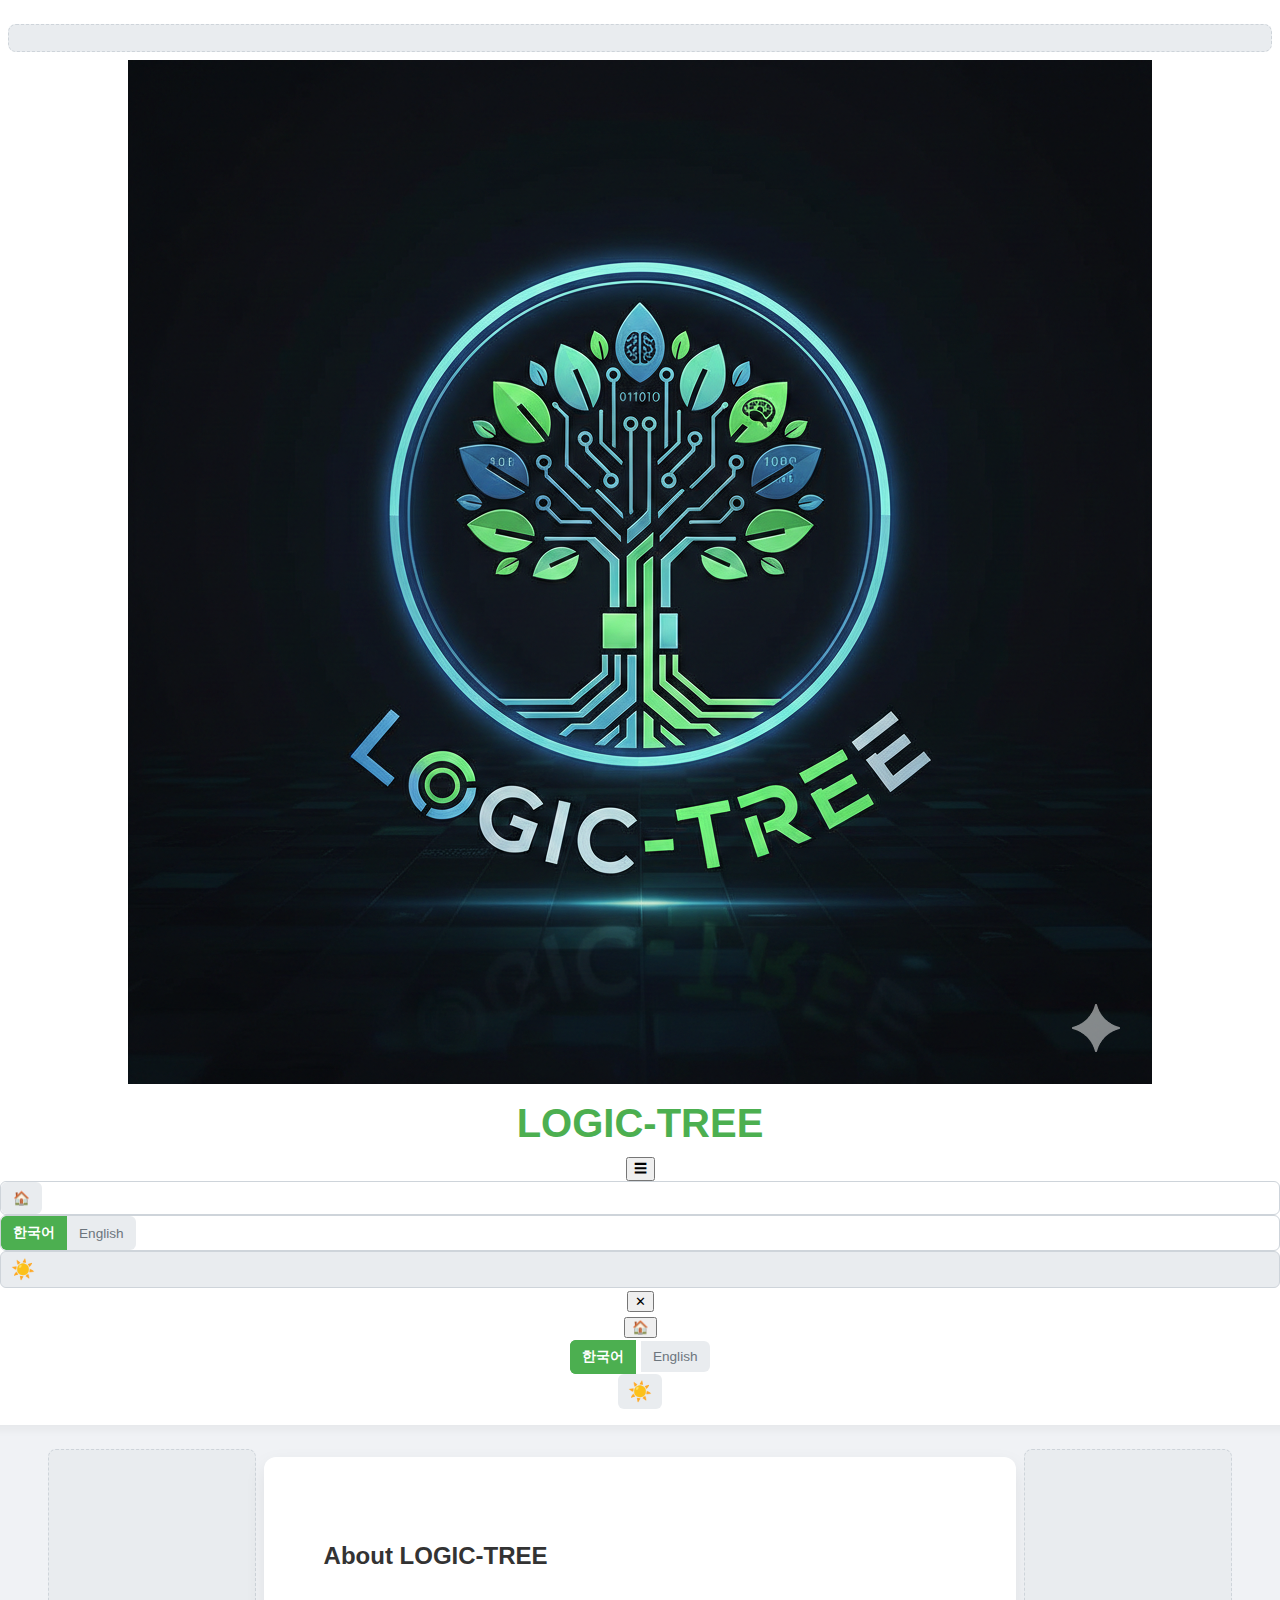
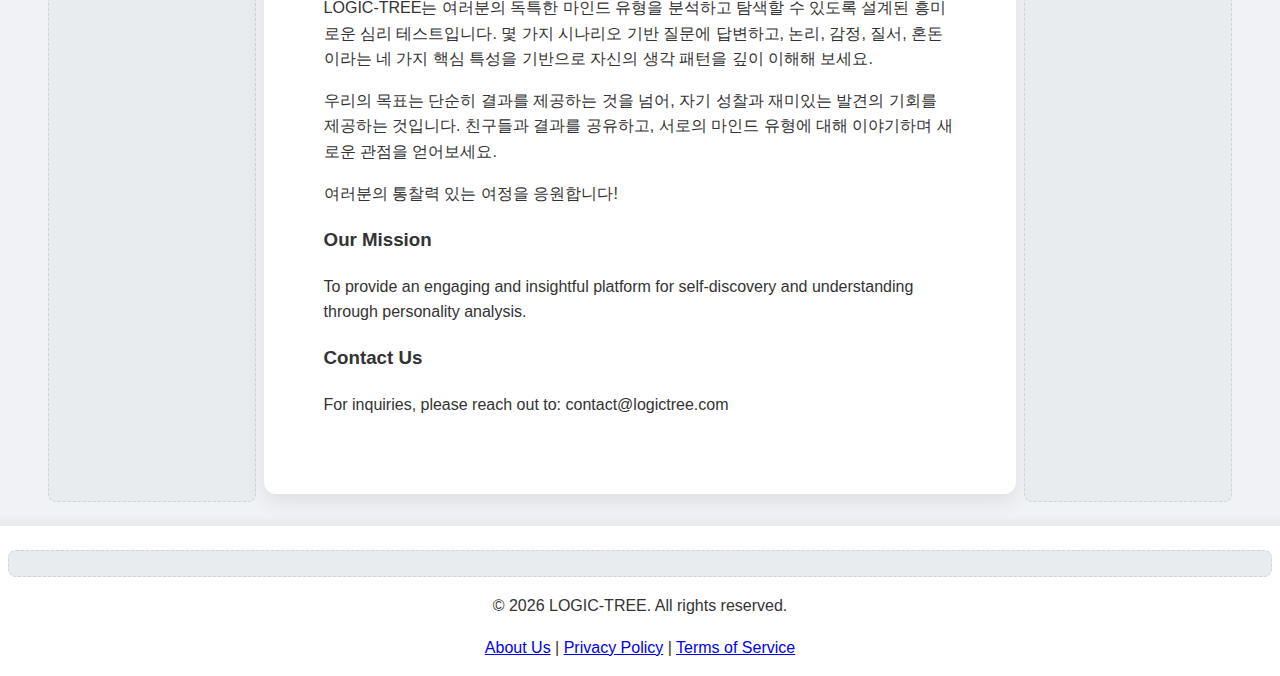
<file: about.html>
<!DOCTYPE html>
<html lang="ko">
<head>
    <meta charset="UTF-8">
    <meta name="viewport" content="width=device-width, initial-scale=1.0">
    <title>About LOGIC-TREE</title>
    <link rel="icon" href="image/Favicon.png" type="image/png">
    <link rel="stylesheet" href="style.css">
    <script async src="https://pagead2.googlesyndication.com/pagead/js/adsbygoogle.js?client=ca-pub-6665469928782647"
     crossorigin="anonymous"></script>
    <meta name="google-adsense-account" content="ca-pub-6665469928782647">
</head>
<body>
    <header>
        <div class="ad-top"></div>
        <div id="header-title-group">
            <img id="site-logo" src="image/logo.png" alt="LOGIC-TREE Logo">
            <h1>LOGIC-TREE</h1> <!-- Site title, always visible -->
        </div>
        <button id="hamburger-menu-btn" class="menu-icon">☰</button> <!-- Hamburger icon -->
        
        <div id="desktop-nav-controls"> <!-- Desktop navigation container -->
            <div id="navigation-controls">
                <button id="go-to-start-btn" class="nav-btn">🏠</button>
            </div>
            <div id="language-switcher">
                <button id="lang-ko" class="lang-btn active">한국어</button>
                <button id="lang-en" class="lang-btn">English</button>
            </div>
            <div id="theme-switcher">
                <button id="theme-toggle" class="theme-btn">☀️</button>
            </div>
        </div>

        <div id="mobile-full-screen-menu"> <!-- Mobile full-screen menu overlay -->
            <button id="mobile-menu-close-btn" class="menu-icon">✕</button> <!-- New close button for overlay -->
            <div id="navigation-controls-mobile">
                <button id="go-to-start-btn-mobile" class="nav-btn">🏠</button>
            </div>
            <div id="language-switcher-mobile">
                <button id="lang-ko-mobile" class="lang-btn active">한국어</button>
                <button id="lang-en-mobile" class="lang-btn">English</button>
            </div>
            <div id="theme-switcher-mobile">
                <button id="theme-toggle-mobile" class="theme-btn">☀️</button>
            </div>
        </div>
    </header>
    <div class="container">
        <aside class="ad-side-left"></aside>
        <main>
            <section style="text-align: left; padding: 20px;">
                <h2>About LOGIC-TREE</h2>
                <p>LOGIC-TREE는 여러분의 독특한 마인드 유형을 분석하고 탐색할 수 있도록 설계된 흥미로운 심리 테스트입니다. 몇 가지 시나리오 기반 질문에 답변하고, 논리, 감정, 질서, 혼돈이라는 네 가지 핵심 특성을 기반으로 자신의 생각 패턴을 깊이 이해해 보세요.</p>
                <p>우리의 목표는 단순히 결과를 제공하는 것을 넘어, 자기 성찰과 재미있는 발견의 기회를 제공하는 것입니다. 친구들과 결과를 공유하고, 서로의 마인드 유형에 대해 이야기하며 새로운 관점을 얻어보세요.</p>
                <p>여러분의 통찰력 있는 여정을 응원합니다!</p>
                
                <h3>Our Mission</h3>
                <p>To provide an engaging and insightful platform for self-discovery and understanding through personality analysis.</p>

                <h3>Contact Us</h3>
                <p>For inquiries, please reach out to: contact@logictree.com</p>
            </section>
        </main>
        <aside class="ad-side-right"></aside>
    </div>
    <footer>
        <div class="ad-bottom"></div>
        <p>&copy; 2026 LOGIC-TREE. All rights reserved.</p>
        <nav>
            <a href="about.html">About Us</a> |
            <a href="privacy.html">Privacy Policy</a> |
            <a href="terms.html">Terms of Service</a>
        </nav>
    </footer>
</body>
</html>
</file>
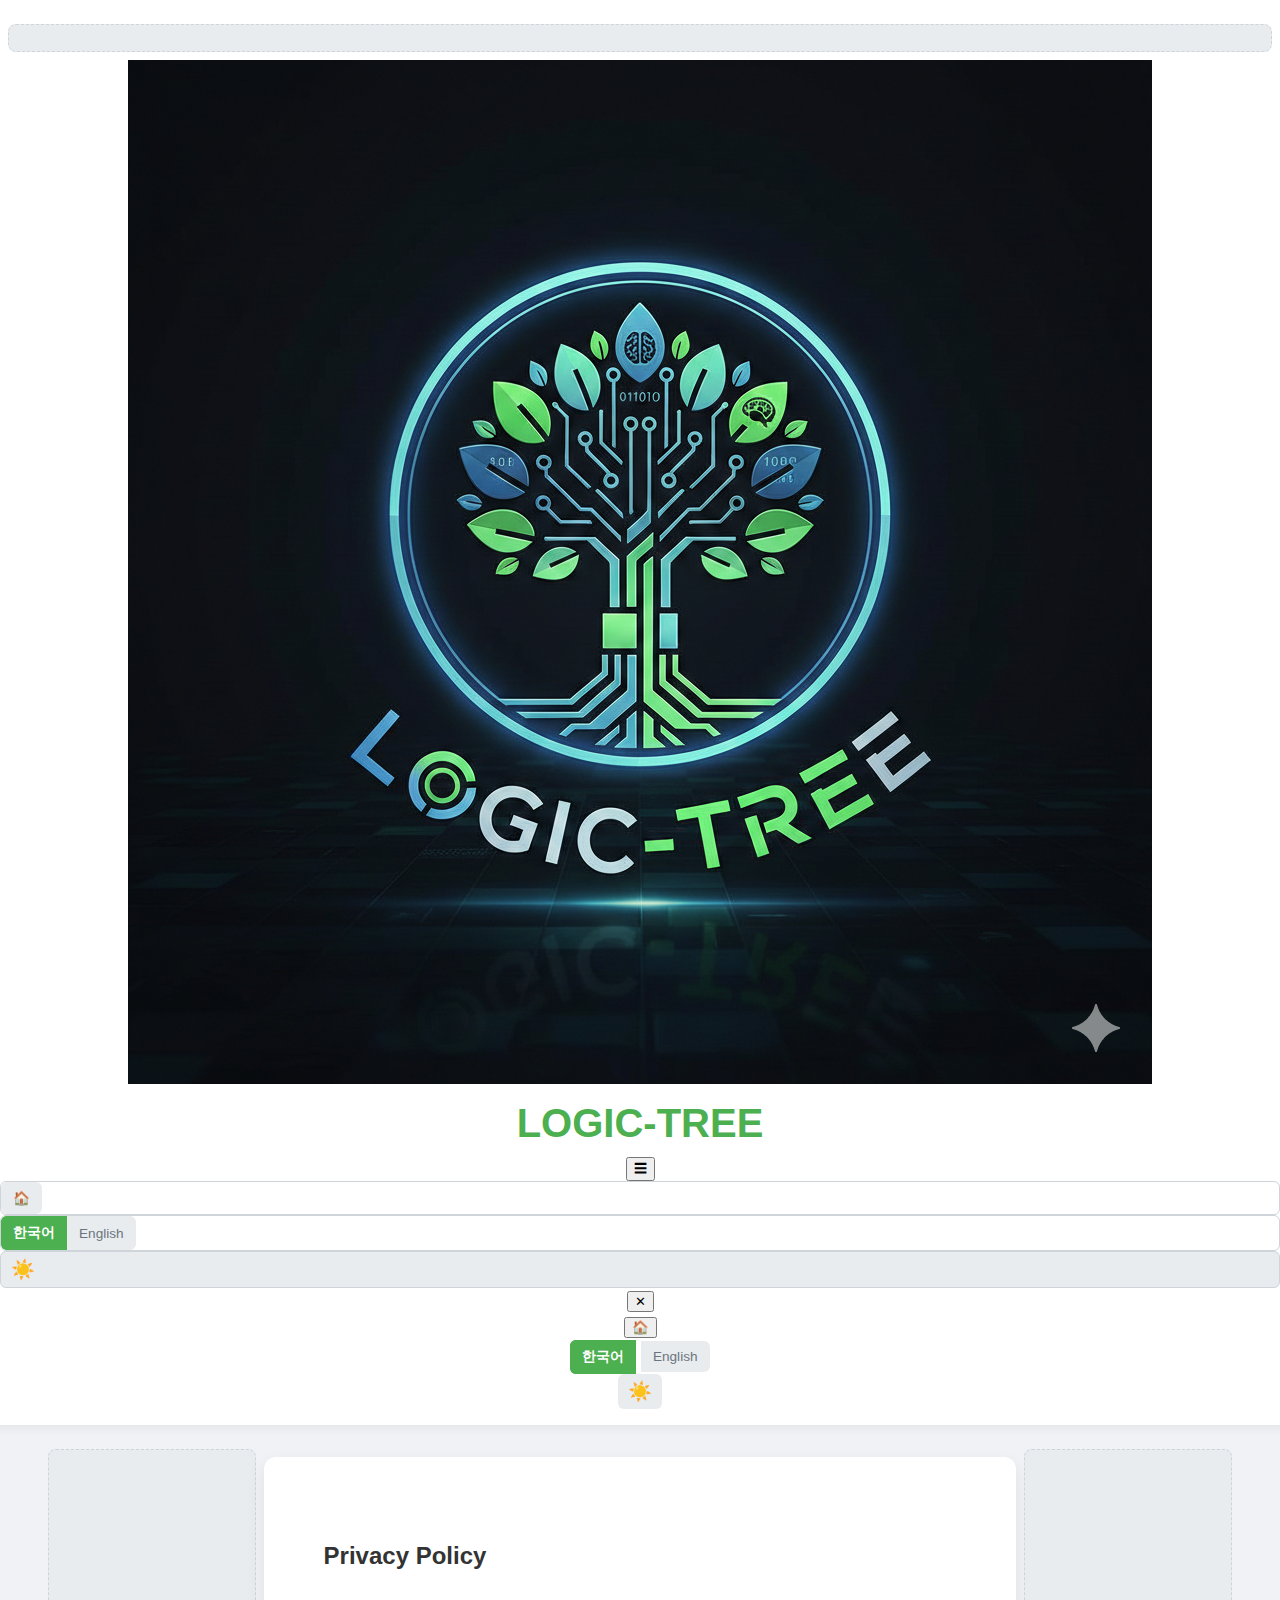
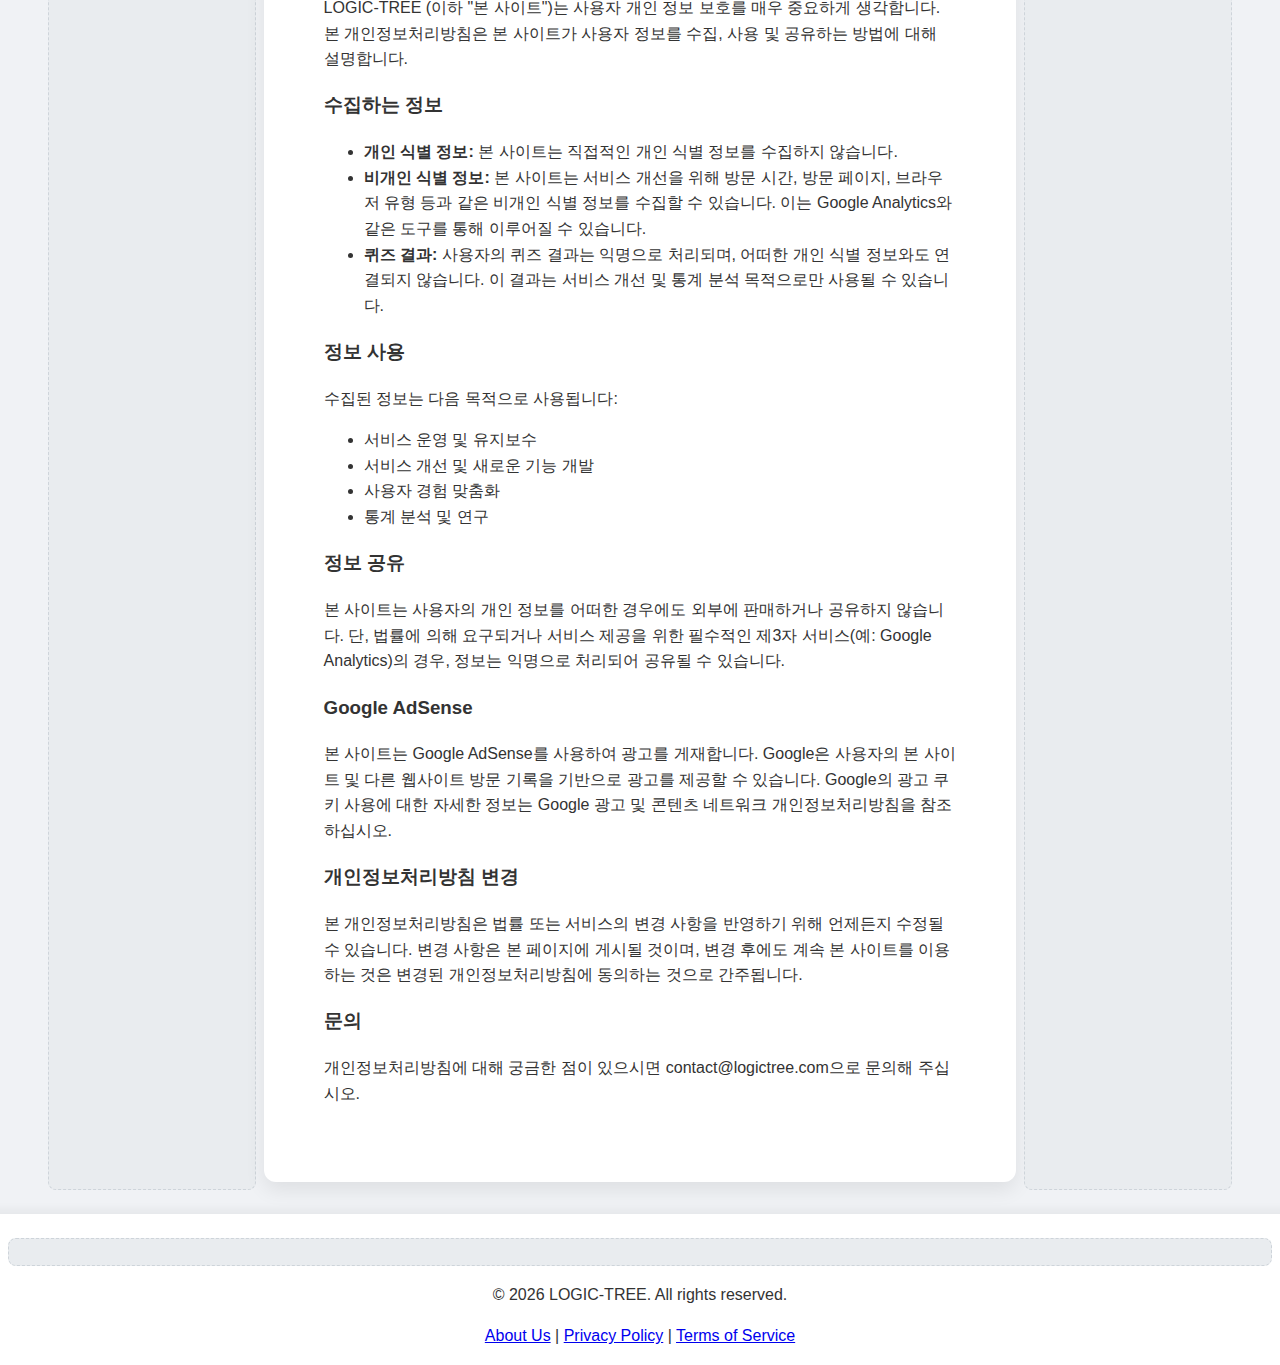
<file: privacy.html>
<!DOCTYPE html>
<html lang="ko">
<head>
    <meta charset="UTF-8">
    <meta name="viewport" content="width=device-width, initial-scale=1.0">
    <title>Privacy Policy - LOGIC-TREE</title>
    <link rel="icon" href="image/Favicon.png" type="image/png">
    <link rel="stylesheet" href="style.css">
    <script async src="https://pagead2.googlesyndication.com/pagead/js/adsbygoogle.js?client=ca-pub-6665469928782647"
     crossorigin="anonymous"></script>
    <meta name="google-adsense-account" content="ca-pub-6665469928782647">
</head>
<body>
    <header>
        <div class="ad-top"></div>
        <div id="header-title-group">
            <img id="site-logo" src="image/logo.png" alt="LOGIC-TREE Logo">
            <h1>LOGIC-TREE</h1> <!-- Site title, always visible -->
        </div>
        <button id="hamburger-menu-btn" class="menu-icon">☰</button> <!-- Hamburger icon -->
        
        <div id="desktop-nav-controls"> <!-- Desktop navigation container -->
            <div id="navigation-controls">
                <button id="go-to-start-btn" class="nav-btn">🏠</button>
            </div>
            <div id="language-switcher">
                <button id="lang-ko" class="lang-btn active">한국어</button>
                <button id="lang-en" class="lang-btn">English</button>
            </div>
            <div id="theme-switcher">
                <button id="theme-toggle" class="theme-btn">☀️</button>
            </div>
        </div>

        <div id="mobile-full-screen-menu"> <!-- Mobile full-screen menu overlay -->
            <button id="mobile-menu-close-btn" class="menu-icon">✕</button> <!-- New close button for overlay -->
            <div id="navigation-controls-mobile">
                <button id="go-to-start-btn-mobile" class="nav-btn">🏠</button>
            </div>
            <div id="language-switcher-mobile">
                <button id="lang-ko-mobile" class="lang-btn active">한국어</button>
                <button id="lang-en-mobile" class="lang-btn">English</button>
            </div>
            <div id="theme-switcher-mobile">
                <button id="theme-toggle-mobile" class="theme-btn">☀️</button>
            </div>
        </div>
    </header>
    <div class="container">
        <aside class="ad-side-left"></aside>
        <main>
            <section style="text-align: left; padding: 20px;">
                <h2>Privacy Policy</h2>
                <p>LOGIC-TREE (이하 "본 사이트")는 사용자 개인 정보 보호를 매우 중요하게 생각합니다. 본 개인정보처리방침은 본 사이트가 사용자 정보를 수집, 사용 및 공유하는 방법에 대해 설명합니다.</p>

                <h3>수집하는 정보</h3>
                <ul>
                    <li><strong>개인 식별 정보:</strong> 본 사이트는 직접적인 개인 식별 정보를 수집하지 않습니다.</li>
                    <li><strong>비개인 식별 정보:</strong> 본 사이트는 서비스 개선을 위해 방문 시간, 방문 페이지, 브라우저 유형 등과 같은 비개인 식별 정보를 수집할 수 있습니다. 이는 Google Analytics와 같은 도구를 통해 이루어질 수 있습니다.</li>
                    <li><strong>퀴즈 결과:</strong> 사용자의 퀴즈 결과는 익명으로 처리되며, 어떠한 개인 식별 정보와도 연결되지 않습니다. 이 결과는 서비스 개선 및 통계 분석 목적으로만 사용될 수 있습니다.</li>
                </ul>

                <h3>정보 사용</h3>
                <p>수집된 정보는 다음 목적으로 사용됩니다:</p>
                <ul>
                    <li>서비스 운영 및 유지보수</li>
                    <li>서비스 개선 및 새로운 기능 개발</li>
                    <li>사용자 경험 맞춤화</li>
                    <li>통계 분석 및 연구</li>
                </ul>

                <h3>정보 공유</h3>
                <p>본 사이트는 사용자의 개인 정보를 어떠한 경우에도 외부에 판매하거나 공유하지 않습니다. 단, 법률에 의해 요구되거나 서비스 제공을 위한 필수적인 제3자 서비스(예: Google Analytics)의 경우, 정보는 익명으로 처리되어 공유될 수 있습니다.</p>

                <h3>Google AdSense</h3>
                <p>본 사이트는 Google AdSense를 사용하여 광고를 게재합니다. Google은 사용자의 본 사이트 및 다른 웹사이트 방문 기록을 기반으로 광고를 제공할 수 있습니다. Google의 광고 쿠키 사용에 대한 자세한 정보는 Google 광고 및 콘텐츠 네트워크 개인정보처리방침을 참조하십시오.</p>

                <h3>개인정보처리방침 변경</h3>
                <p>본 개인정보처리방침은 법률 또는 서비스의 변경 사항을 반영하기 위해 언제든지 수정될 수 있습니다. 변경 사항은 본 페이지에 게시될 것이며, 변경 후에도 계속 본 사이트를 이용하는 것은 변경된 개인정보처리방침에 동의하는 것으로 간주됩니다.</p>

                <h3>문의</h3>
                <p>개인정보처리방침에 대해 궁금한 점이 있으시면 contact@logictree.com으로 문의해 주십시오.</p>
            </section>
        </main>
        <aside class="ad-side-right"></aside>
    </div>
    <footer>
        <div class="ad-bottom"></div>
        <p>&copy; 2026 LOGIC-TREE. All rights reserved.</p>
        <nav>
            <a href="about.html">About Us</a> |
            <a href="privacy.html">Privacy Policy</a> |
            <a href="terms.html">Terms of Service</a>
        </nav>
    </footer>
</body>
</html>
</file>
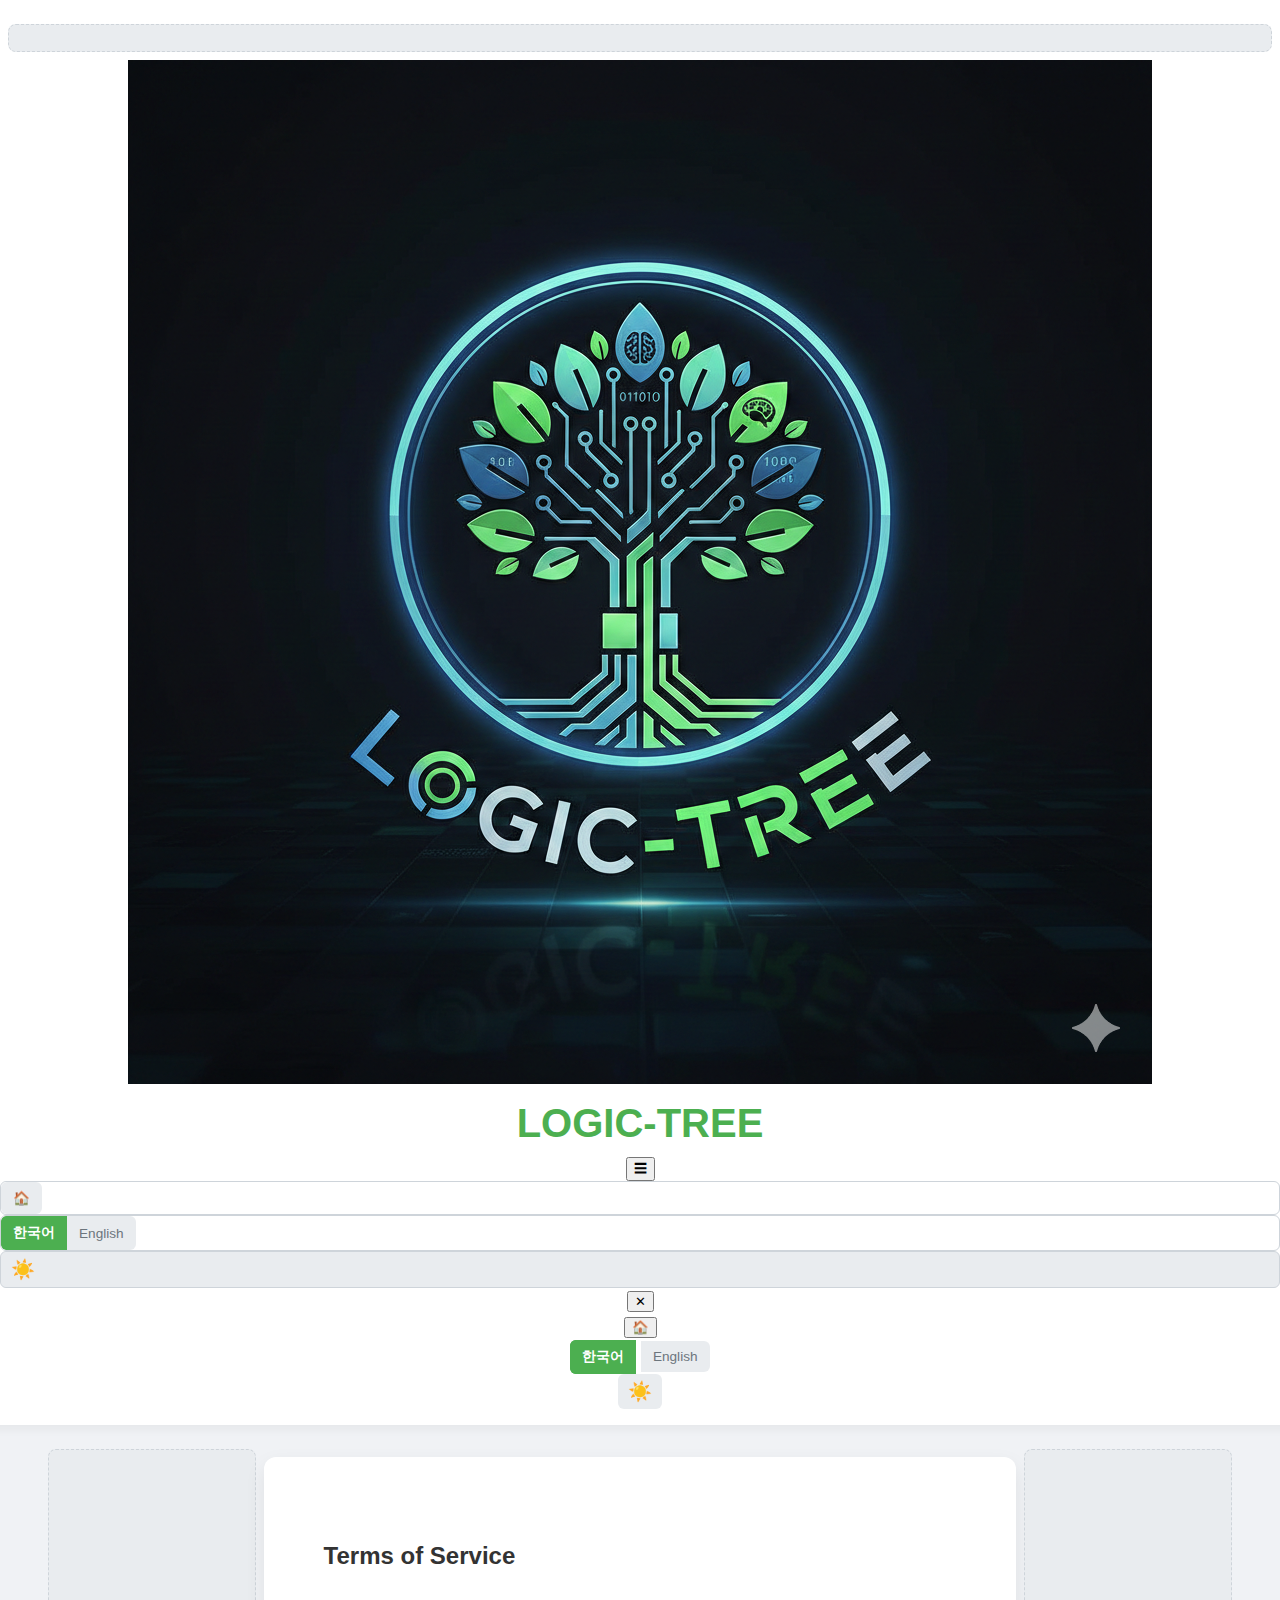
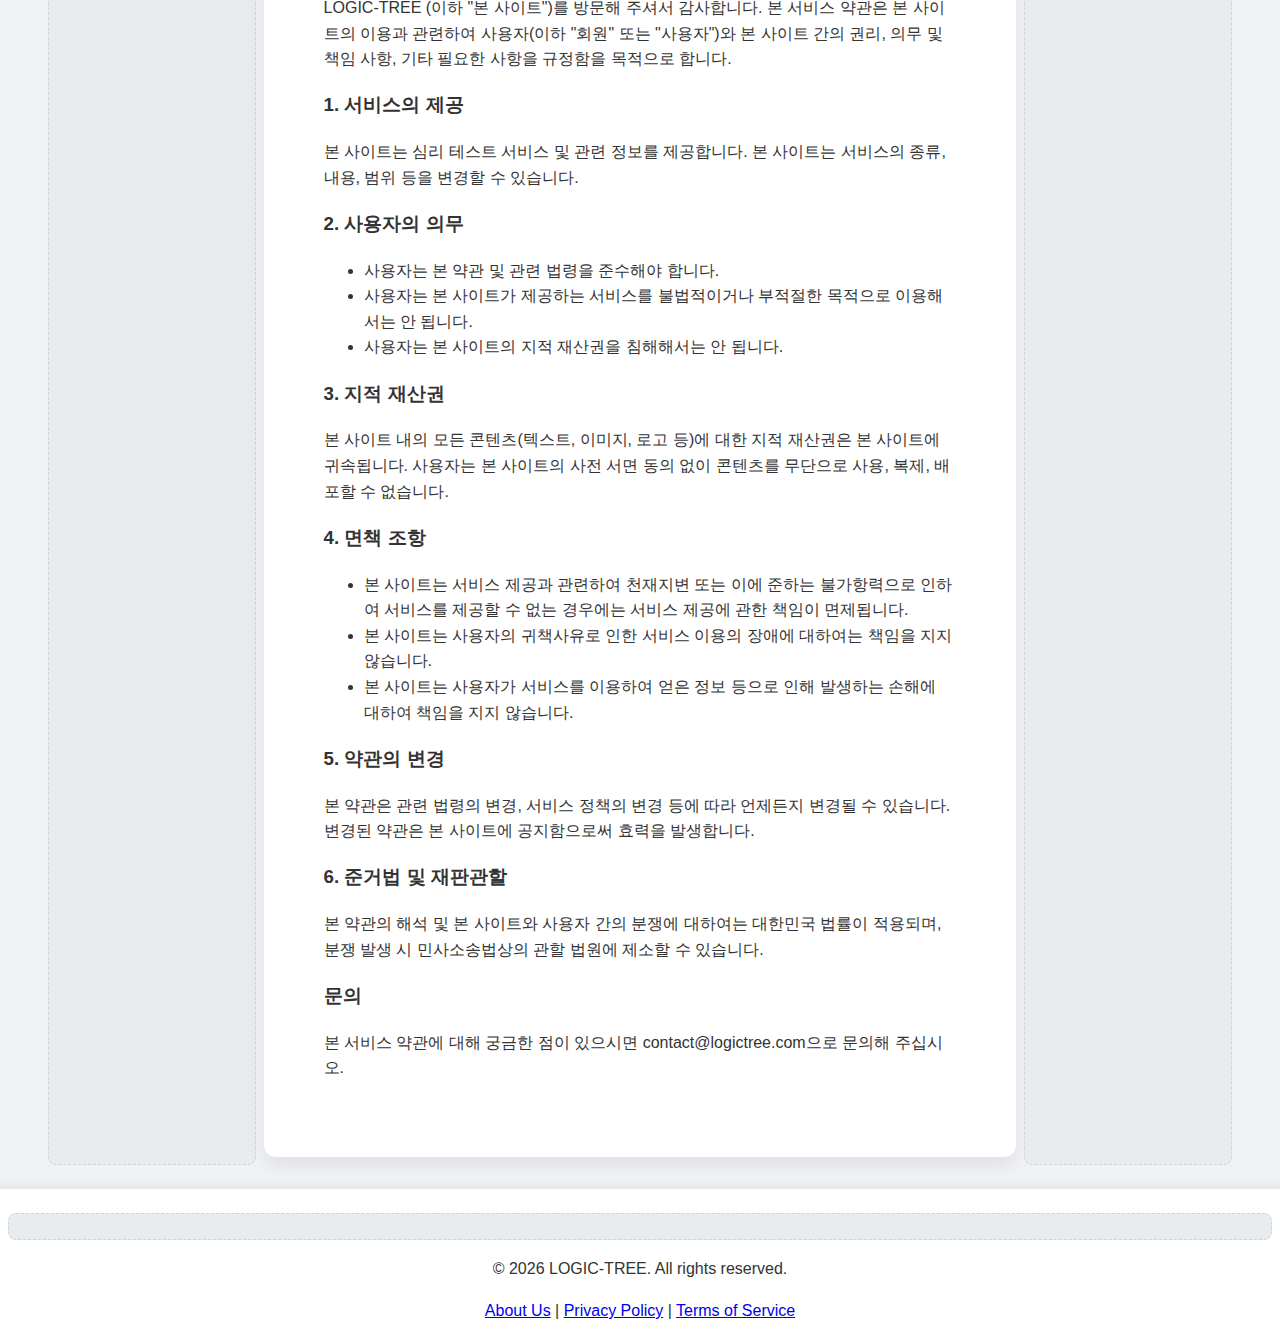
<file: terms.html>
<!DOCTYPE html>
<html lang="ko">
<head>
    <meta charset="UTF-8">
    <meta name="viewport" content="width=device-width, initial-scale=1.0">
    <title>Terms of Service - LOGIC-TREE</title>
    <link rel="icon" href="image/Favicon.png" type="image/png">
    <link rel="stylesheet" href="style.css">
    <script async src="https://pagead2.googlesyndication.com/pagead/js/adsbygoogle.js?client=ca-pub-6665469928782647"
     crossorigin="anonymous"></script>
    <meta name="google-adsense-account" content="ca-pub-6665469928782647">
</head>
<body>
    <header>
        <div class="ad-top"></div>
        <div id="header-title-group">
            <img id="site-logo" src="image/logo.png" alt="LOGIC-TREE Logo">
            <h1>LOGIC-TREE</h1> <!-- Site title, always visible -->
        </div>
        <button id="hamburger-menu-btn" class="menu-icon">☰</button> <!-- Hamburger icon -->
        
        <div id="desktop-nav-controls"> <!-- Desktop navigation container -->
            <div id="navigation-controls">
                <button id="go-to-start-btn" class="nav-btn">🏠</button>
            </div>
            <div id="language-switcher">
                <button id="lang-ko" class="lang-btn active">한국어</button>
                <button id="lang-en" class="lang-btn">English</button>
            </div>
            <div id="theme-switcher">
                <button id="theme-toggle" class="theme-btn">☀️</button>
            </div>
        </div>

        <div id="mobile-full-screen-menu"> <!-- Mobile full-screen menu overlay -->
            <button id="mobile-menu-close-btn" class="menu-icon">✕</button> <!-- New close button for overlay -->
            <div id="navigation-controls-mobile">
                <button id="go-to-start-btn-mobile" class="nav-btn">🏠</button>
            </div>
            <div id="language-switcher-mobile">
                <button id="lang-ko-mobile" class="lang-btn active">한국어</button>
                <button id="lang-en-mobile" class="lang-btn">English</button>
            </div>
            <div id="theme-switcher-mobile">
                <button id="theme-toggle-mobile" class="theme-btn">☀️</button>
            </div>
        </div>
    </header>
    <div class="container">
        <aside class="ad-side-left"></aside>
        <main>
            <section style="text-align: left; padding: 20px;">
                <h2>Terms of Service</h2>
                <p>LOGIC-TREE (이하 "본 사이트")를 방문해 주셔서 감사합니다. 본 서비스 약관은 본 사이트의 이용과 관련하여 사용자(이하 "회원" 또는 "사용자")와 본 사이트 간의 권리, 의무 및 책임 사항, 기타 필요한 사항을 규정함을 목적으로 합니다.</p>

                <h3>1. 서비스의 제공</h3>
                <p>본 사이트는 심리 테스트 서비스 및 관련 정보를 제공합니다. 본 사이트는 서비스의 종류, 내용, 범위 등을 변경할 수 있습니다.</p>

                <h3>2. 사용자의 의무</h3>
                <ul>
                    <li>사용자는 본 약관 및 관련 법령을 준수해야 합니다.</li>
                    <li>사용자는 본 사이트가 제공하는 서비스를 불법적이거나 부적절한 목적으로 이용해서는 안 됩니다.</li>
                    <li>사용자는 본 사이트의 지적 재산권을 침해해서는 안 됩니다.</li>
                </ul>

                <h3>3. 지적 재산권</h3>
                <p>본 사이트 내의 모든 콘텐츠(텍스트, 이미지, 로고 등)에 대한 지적 재산권은 본 사이트에 귀속됩니다. 사용자는 본 사이트의 사전 서면 동의 없이 콘텐츠를 무단으로 사용, 복제, 배포할 수 없습니다.</p>

                <h3>4. 면책 조항</h3>
                <ul>
                    <li>본 사이트는 서비스 제공과 관련하여 천재지변 또는 이에 준하는 불가항력으로 인하여 서비스를 제공할 수 없는 경우에는 서비스 제공에 관한 책임이 면제됩니다.</li>
                    <li>본 사이트는 사용자의 귀책사유로 인한 서비스 이용의 장애에 대하여는 책임을 지지 않습니다.</li>
                    <li>본 사이트는 사용자가 서비스를 이용하여 얻은 정보 등으로 인해 발생하는 손해에 대하여 책임을 지지 않습니다.</li>
                </ul>

                <h3>5. 약관의 변경</h3>
                <p>본 약관은 관련 법령의 변경, 서비스 정책의 변경 등에 따라 언제든지 변경될 수 있습니다. 변경된 약관은 본 사이트에 공지함으로써 효력을 발생합니다.</p>

                <h3>6. 준거법 및 재판관할</h3>
                <p>본 약관의 해석 및 본 사이트와 사용자 간의 분쟁에 대하여는 대한민국 법률이 적용되며, 분쟁 발생 시 민사소송법상의 관할 법원에 제소할 수 있습니다.</p>

                <h3>문의</h3>
                <p>본 서비스 약관에 대해 궁금한 점이 있으시면 contact@logictree.com으로 문의해 주십시오.</p>
            </section>
        </main>
        <aside class="ad-side-left"></aside>
    </div>
    <footer>
        <div class="ad-bottom"></div>
        <p>&copy; 2026 LOGIC-TREE. All rights reserved.</p>
        <nav>
            <a href="about.html">About Us</a> |
            <a href="privacy.html">Privacy Policy</a> |
            <a href="terms.html">Terms of Service</a>
        </nav>
    </footer>
</body>
</html>
</file>
<file: style.css>
:root {
    --bg-color: #f0f2f5;
    --text-color: #333;
    --header-bg: #ffffff;
    --main-bg: #ffffff;
    --footer-bg: #ffffff;
    --box-shadow-light: rgba(0, 0, 0, 0.05);
    --box-shadow-medium: rgba(0, 0, 0, 0.08);
    --box-shadow-strong: rgba(0, 0, 0, 0.1);
    --primary-color: #4CAF50;
    --primary-color-hover: #43A047;
    --secondary-color: #3F51B5;
    --secondary-color-light: #e8f0fe;
    --question-text-color: #3F51B5;
    --ad-bg: #e9ecef;
    --ad-text-color: #6c757d;
    --ad-border: #ced4da;
    --start-h2-color: #343a40;
    --start-p-color: #555;
    --result-h2-color: #555;
    --result-card-bg: #fdfdfd;
}

body.dark-mode {
    --bg-color: #212529;
    --text-color: #e0e0e0;
    --header-bg: #2b3035;
    --main-bg: #2b3035;
    --footer-bg: #2b3035;
    --box-shadow-light: rgba(255, 255, 255, 0.05);
    --box-shadow-medium: rgba(255, 255, 255, 0.08);
    --box-shadow-strong: rgba(255, 255, 255, 0.1);
    --primary-color: #66BB6A; /* Lighter green for dark mode */
    --primary-color-hover: #81C784;
    --secondary-color: #7986CB; /* Lighter blue for dark mode */
    --secondary-color-light: #3a4563;
    --question-text-color: #bbdefb; /* Lighter blue for questions */
    --ad-bg: #3a4563;
    --ad-text-color: #bbdefb;
    --ad-border: #5c678a;
    --start-h2-color: #f8f9fa;
    --start-p-color: #ccc;
    --result-h2-color: #e0e0e0;
    --result-card-bg: #343a40;
}

body {
    font-family: 'Segoe UI', Tahoma, Geneva, Verdana, sans-serif;
    display: flex;
    flex-direction: column;
    align-items: center;
    margin: 0;
    min-height: 100vh;
    background-color: var(--bg-color);
    color: var(--text-color);
    line-height: 1.6;
    transition: background-color 0.3s ease, color 0.3s ease;
}

header {
    background-color: var(--header-bg);
    padding: 1rem 2rem; /* Restore original padding for header */
    text-align: center;
    width: 100%;
    box-shadow: 0 4px 10px var(--box-shadow-light);
    margin-bottom: 1rem;
    position: relative; /* Keep relative for absolute controls */
}

/* Header Controls Styling */
.header-controls {
    position: absolute;
    top: 1rem;
    right: 1rem;
    display: flex; /* Use flexbox for horizontal arrangement */
    gap: 8px; /* Space between control groups */
    align-items: center;
}

/* General styling for control groups */
#navigation-controls,
#language-switcher,
#theme-switcher {
    display: flex;
    border-radius: 6px;
    overflow: hidden; /* For rounded corners on contained buttons */
    border: 1px solid var(--ad-border);
}

/* Styling for the new Home button */
#go-to-start-btn {
    background-color: var(--ad-bg);
    color: var(--ad-text-color);
    padding: 8px 12px;
    cursor: pointer;
    font-size: 0.85rem;
    transition: all 0.2s ease;
    white-space: nowrap;
    border: none;
    border-radius: 6px; /* Apply border-radius directly for single button */
}

#go-to-start-btn:hover {
    background-color: var(--ad-border);
    color: var(--text-color);
}

/* Existing language switcher styles */
#language-switcher { /* Keep original language-switcher display flex to align lang-btns */
    display: flex; 
    border-radius: 6px;
    overflow: hidden;
    border: 1px solid var(--ad-border);
}

.lang-btn {
    background-color: var(--ad-bg);
    color: var(--ad-text-color);
    padding: 8px 12px;
    cursor: pointer;
    font-size: 0.85rem;
    transition: all 0.2s ease;
    white-space: nowrap;
    border: none;
    position: relative;
    z-index: 1;
    border-radius: 0; /* Reset border-radius here as it's on the parent now */
}

.lang-btn:first-child {
    border-top-left-radius: 6px;
    border-bottom-left-radius: 6px;
}
.lang-btn:last-child {
    border-top-right-radius: 6px;
    border-bottom-right-radius: 6px;
}

.lang-btn:not(.active):hover {
    background-color: var(--ad-border);
    color: var(--text-color);
}

.lang-btn.active {
    background-color: var(--primary-color);
    color: white;
    font-weight: 600;
    box-shadow: inset 0 0 0 1px var(--primary-color);
}

/* Existing theme switcher styles */
#theme-switcher {
    border-radius: 6px;
    background-color: var(--ad-bg);
    border: 1px solid var(--ad-border);
}

.theme-btn {
    background-color: var(--ad-bg);
    color: var(--ad-text-color);
    padding: 8px 10px;
    font-size: 1.2rem;
    line-height: 1;
    border: none;
    border-radius: 6px;
    cursor: pointer;
    transition: all 0.2s ease;
}
.theme-btn:hover {
    background-color: var(--ad-border);
    color: var(--text-color);
}
body.dark-mode .theme-btn {
    color: #FFEB3B;
}
body:not(.dark-mode) .theme-btn {
    color: #FFC107;
}

h1 {
    margin: 0;
    color: var(--primary-color);
    font-size: 2.5rem;
    font-weight: 700;
}

.container {
    display: flex;
    width: 100%;
    flex-grow: 1;
    max-width: 1200px;
    justify-content: center;
    padding: 0 1rem;
}

main {
    flex-grow: 1;
    padding: 2.5rem;
    text-align: center;
    background-color: var(--main-bg);
    border-radius: 12px;
    box-shadow: 0 8px 20px var(--box-shadow-medium);
    margin: 1rem 0;
    width: 100%;
    max-width: 700px;
    transition: background-color 0.3s ease, box-shadow 0.3s ease;
}

footer {
    background-color: var(--footer-bg);
    padding: 1rem;
    text-align: center;
    width: 100%;
    box-shadow: 0 -4px 10px var(--box-shadow-light);
    margin-top: 1rem;
}

.ad-top, .ad-bottom, .ad-side-left, .ad-side-right {
    background-color: var(--ad-bg);
    color: var(--ad-text-color);
    padding: 0.8rem;
    margin: 0.5rem;
    display: flex;
    align-items: center;
    justify-content: center;
    border-radius: 8px;
    font-size: 0.9rem;
    border: 1px dashed var(--ad-border);
}

.ad-side-left, .ad-side-right {
    width: 180px;
    flex-shrink: 0;
}

.hidden {
    display: none !important;
}

/* Start Screen */
#start-screen h2 {
    font-size: 2rem;
    color: var(--start-h2-color);
    margin-bottom: 1rem;
}
#start-screen p {
    font-size: 1.15rem;
    line-height: 1.7;
    margin-bottom: 2.5rem;
    color: var(--start-p-color);
}

/* Test Screen */
#progress-indicator {
    font-size: 1.1rem;
    color: var(--ad-text-color);
    margin-bottom: 1.5rem;
    font-weight: 500;
}

#question-text {
    font-size: 1.6rem;
    font-weight: 600;
    margin-bottom: 2.5rem;
    line-height: 1.5;
    color: var(--question-text-color);
}

.answer-buttons {
    display: grid;
    grid-template-columns: 1fr;
    gap: 18px;
}

.answer-btn {
    background-color: var(--secondary-color-light);
    color: var(--secondary-color);
    padding: 18px 25px;
    border: none;
    border-radius: 8px;
    cursor: pointer;
    font-size: 1.1rem;
    font-weight: 500;
    transition: all 0.3s ease;
    width: 100%;
    text-align: left;
    box-shadow: 0 2px 5px var(--box-shadow-light);
}

.answer-btn:hover {
    background-color: var(--secondary-color);
    color: #ffffff;
    transform: translateY(-2px);
    box-shadow: 0 4px 10px var(--box-shadow-strong);
}

/* Result Screen */
#result-screen {
    padding: 3rem;
    background-color: var(--result-card-bg);
    border-radius: 15px;
    box-shadow: 0 10px 30px var(--box-shadow-medium);
    border: 2px solid transparent;
    transition: all 0.4s ease;
}

#result-icon {
    font-size: 5rem;
    margin-bottom: 1rem;
    line-height: 1;
}

#result-screen h2 {
    font-size: 1.5rem;
    color: var(--result-h2-color);
    margin-bottom: 0.5rem;
}

.result-message {
    font-size: 2.2rem;
    font-weight: 700;
    margin-top: 0;
    margin-bottom: 1.5rem;
    line-height: 1.3;
}

#result-description {
    font-size: 1.15rem;
    line-height: 1.8;
    max-width: 600px;
    margin-bottom: 2.5rem;
    color: var(--text-color);
}

/* Secondary Results Styling */
#secondary-results {
    margin-top: 2rem;
    padding-top: 1.5rem;
    border-top: 1px dashed var(--ad-border);
    text-align: center; /* Center the content for a cleaner look */
    max-width: 600px;
    margin-left: auto;
    margin-right: auto;
}

.secondary-results-title {
    font-size: 1.2rem;
    color: var(--question-text-color);
    margin-bottom: 1rem;
    font-weight: 600;
}

.secondary-result-item {
    font-size: 1.05rem;
    margin-bottom: 0.8rem;
    line-height: 1.6;
    color: var(--text-color);
}

.secondary-result-item strong {
    color: var(--primary-color);
}

#secondary-results {
    margin-top: 2rem;
    padding-top: 1.5rem;
    border-top: 1px dashed var(--ad-border);
    text-align: left;
    max-width: 600px;
    margin-left: auto;
    margin-right: auto;
}

.secondary-results-title {
    font-size: 1.2rem;
    color: var(--question-text-color);
    margin-bottom: 1rem;
    font-weight: 600;
}

.secondary-result-item {
    font-size: 1.05rem;
    margin-bottom: 0.8rem;
    line-height: 1.6;
    color: var(--text-color);
}

.secondary-result-item strong {
    color: var(--primary-color);
}

.try-again-btn {
    background-color: var(--primary-color);
    color: white;
    padding: 15px 30px;
    border: none;
    border-radius: 8px;
    cursor: pointer;
    font-size: 1.1rem;
    font-weight: 600;
    transition: background-color 0.3s ease, transform 0.2s ease;
    margin-top: 1rem;
    box-shadow: 0 3px 8px var(--box-shadow-medium);
}

.try-again-btn:hover {
    background-color: var(--primary-color-hover);
    transform: translateY(-1px);
}

/* Themed Result Cards */
.result-logic {
    border-color: #3F51B5;
}
.result-logic .result-message, .result-logic #result-icon {
    color: #3F51B5;
}

.result-chaos {
    border-color: #FF9800;
}
.result-chaos .result-message, .result-chaos #result-icon {
    color: #FF9800;
}

.result-order {
    border-color: #4CAF50;
}
.result-order .result-message, .result-order #result-icon {
    color: #4CAF50;
}

.result-emotion {
    border-color: #E91E63;
}
.result-emotion .result-message, .result-emotion #result-icon {
    color: #E91E63;
}

/* Mobile styles */
@media (max-width: 768px) {
    header {
        padding: 0.8rem 1rem 1rem 1rem; /* Adjust header padding for mobile, making room for stacked controls */
    }
    h1 {
        font-size: 1.8rem;
        margin-top: 0.5rem; /* Space below controls when stacked */
        text-align: center;
        width: 100%; /* Take full width */
    }
    .header-controls {
        position: static; /* Remove absolute positioning on mobile */
        flex-direction: row; /* Keep them in a row */
        justify-content: center;
        width: 100%;
        margin-bottom: 0.5rem; /* Space below controls */
        top: auto; /* Reset top */
        right: auto; /* Reset right */
    }
    #language-switcher, #theme-switcher {
        flex-direction: row;
        gap: 0;
    }
    .lang-btn {
        padding: 5px 8px;
        font-size: 0.75rem;
    }
    .theme-btn {
        padding: 5px 8px;
        font-size: 1rem;
    }

    .container {
        flex-direction: column;
        padding: 0; /* Remove container padding on mobile */
    }

    main {
        margin: 0.5rem auto; /* Center main horizontally */
        padding: 1.5rem 1rem; /* Apply consistent horizontal padding to main */
        width: calc(100% - 1rem); /* Account for padding */
        max-width: 100%;
        box-shadow: none;
    }
    
    #question-text {
        font-size: 1.4rem;
    }
    .answer-btn {
        padding: 12px 15px;
        font-size: 1rem;
    }
    #result-screen {
        padding: 2rem 1rem;
    }
    .result-message {
        font-size: 2rem;
    }
    #result-description {
        font-size: 0.95rem;
    }
    #result-icon {
        font-size: 4rem;
    }
    .ad-side-left, .ad-side-right {
        display: none !important;
    }
}
</file>
